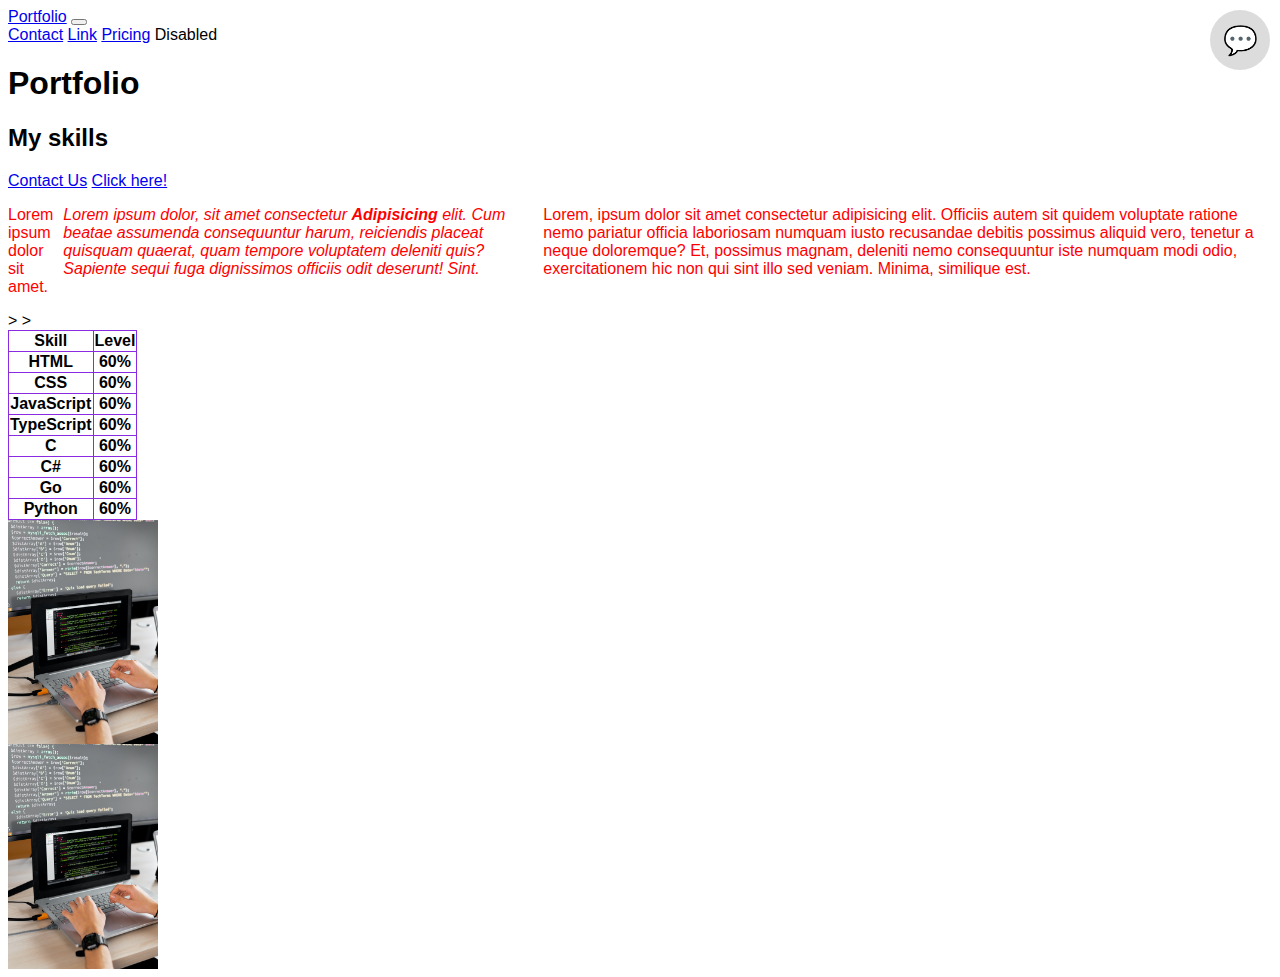
<file: index.html>
<!DOCTYPE html>
<html lang="en">
<head>
    <meta charset="UTF-8">
    <meta http-equiv="X-UA-Compatible" content="IE=edge">
    <meta name="viewport" content="width=device-width, initial-scale=1.0">
    <title>Portfolio</title>
   <link rel="stylesheet" href="style.css">
   <link href="https://cdn.jsdelivr.net/npm/bootstrap@5.2.2/dist/css/bootstrap.min.css" rel="stylesheet" integrity="sha384-Zenh87qX5JnK2Jl0vWa8Ck2rdkQ2Bzep5IDxbcnCeuOxjzrPF/et3URy9Bv1WTRi" crossorigin="anonymous">
</head>
<body>
   <div class="container">
    <header>
      
        <nav class="navbar navbar-expand-lg bg-light">
            <div class="container-fluid">
              <a class="navbar-brand" href="#">Portfolio</a>
              <button class="navbar-toggler" type="button" data-bs-toggle="collapse" data-bs-target="#navbarNavAltMarkup" aria-controls="navbarNavAltMarkup" aria-expanded="false" aria-label="Toggle navigation">
                <span class="navbar-toggler-icon"></span>
              </button>
              <div class="collapse navbar-collapse" id="navbarNavAltMarkup">
                <div class="navbar-nav">
                  <a class="nav-link active" aria-current="page" href="contact.html">Contact</a>
                  <a class="nav-link" href="https://algosup.com/">Link</a>
                  <a class="nav-link" href="#">Pricing</a>
                  <a class="nav-link disabled">Disabled</a>
                </div>
              </div>
            </div>
          </nav>
        <!--<h1 style="font-family:'Gill Sans', 'Gill Sans MT', Calibri, 'Trebuchet MS', sans-serif">Portfolio</h1>-->
        <h1>Portfolio</h1>
        <!--<style>
            * {
                font-family: Arial, Helvetica, sans-serif;
            }
            p{
                color: red;
            }
        </style> -->
        <h2>My skills</h2>
       
       </header>
       <nav >
        <a href="contact.html" class="btn btn-outline-primary" disabled >Contact Us</a>
        <a href="https://algosup.com/" class="btn btn-outline-primary" disabled >Click here!</a>
    </nav>
        
       
        <div class="chat">  
            <a href="#">💬</a>
        </div>
      
        <article class="row">
        <p class="col-sm-3">Lorem ipsum dolor sit amet.</p>    
        <p class="italic col-sm-3">Lorem ipsum dolor, sit amet consectetur <span> Adipisicing </span> elit. Cum beatae assumenda consequuntur harum, reiciendis placeat quisquam quaerat, quam tempore voluptatem deleniti quis? Sapiente sequi fuga dignissimos officiis odit deserunt! Sint.</p>
        <p class="col-sm-6">Lorem, ipsum dolor sit amet consectetur adipisicing elit. Officiis autem sit quidem voluptate ratione nemo pariatur officia laboriosam numquam iusto recusandae debitis possimus aliquid vero, tenetur a neque doloremque? Et, possimus magnam, deleniti nemo consequuntur iste numquam modi odio, exercitationem hic non qui sint illo sed veniam. Minima, similique est.</p>
    
        </article>
        
    
        <table class="skills-table">
            <tr>
                <th>Skill</th>>
                <th>Level</th>>
                
            </tr>
            <tr>
                <th>HTML</th>
                <th>60%</th>
            </tr>
            <tr>
                <th>CSS</th>
                <th>60%</th>
            </tr>
            <tr>
                <th>JavaScript</th>
                <th>60%</th>
            </tr>
            <tr>
                <th>TypeScript</th>
                <th>60%</th>
            </tr>
            <tr>
                <th>C</th>
                <th>60%</th>
            </tr>
            <tr>
                <th>C#</th>
                <th>60%</th>
            </tr>
            <tr>
                <th>Go</th>
                <th>60%</th>
            </tr>
            <tr>
                <th>Python</th>
                <th>60%</th>
            </tr>
            
        </table>
        <img src="coder.jpg" alt="code">
        <img src="coder.jpg" alt="code">
        
   </div>
 
</body>
</html>
</file>
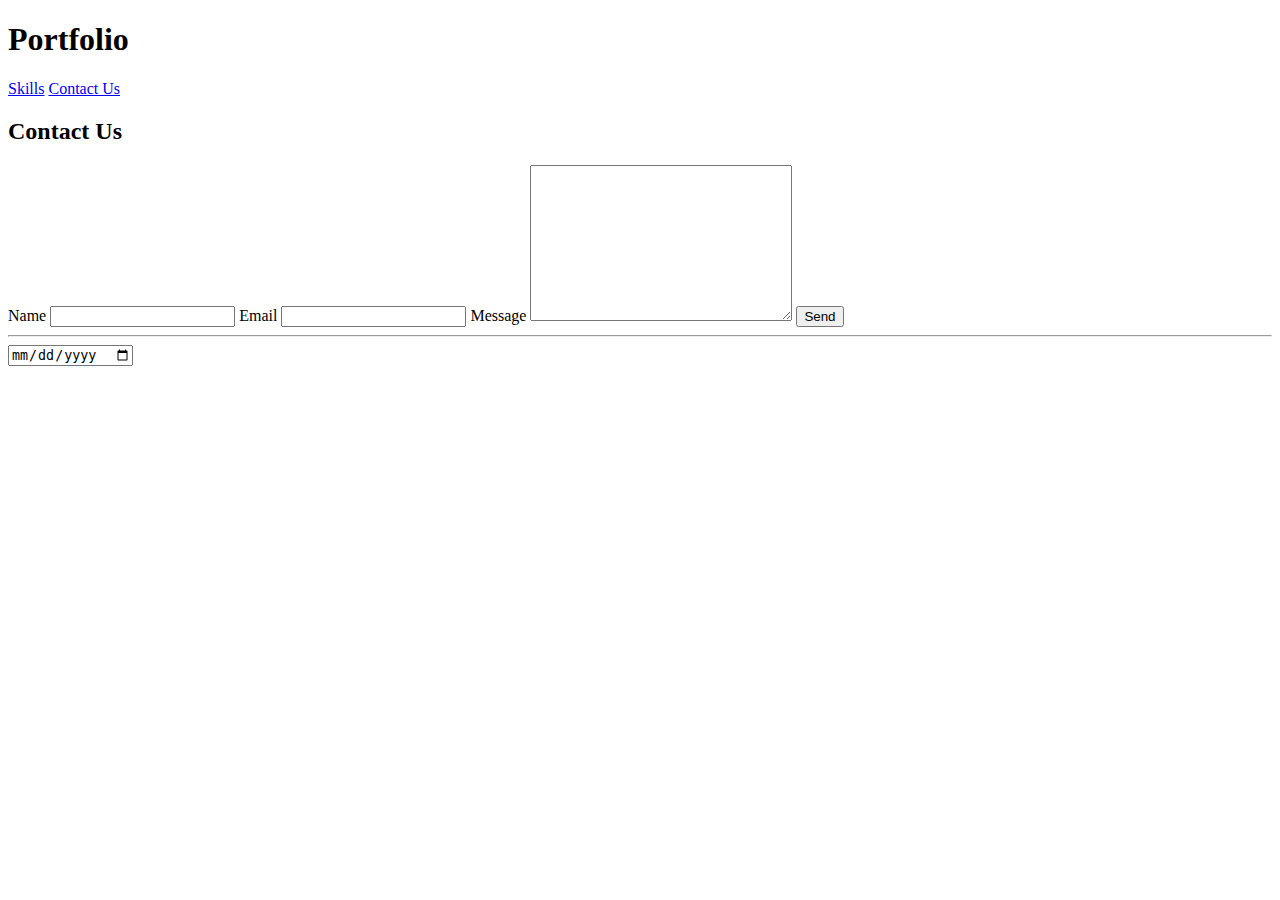
<file: contact.html>
<!DOCTYPE html>
<html lang="en">
<head>
    <meta charset="UTF-8">
    <meta http-equiv="X-UA-Compatible" content="IE=edge">
    <meta name="viewport" content="width=device-width, initial-scale=1.0">
    <title>Document</title>
</head>
<body>
    <h1>Portfolio</h1>
    <nav>
        <a href="index.html">Skills</a>
        <a href="contact.html">Contact Us</a>
    </nav>
    <h2>Contact Us</h2>
    <form method="get">
        <label for="name">Name</label>
        <input type="text" name="name" id="name">
        <label for="email">Email</label>
        <input type="text" name="email" id="email">
        <label for="message">Message</label>
       
        <textarea name="message" id="message"
        cols="30"
        rows="10"></textarea>
        <input type="submit" value="Send"> 
    </form>
    <hr>
    <input type="date" value="Test">
</body>
</html>
</file>
<file: style.css>
* {
    font-family: 'Segoe UI', Tahoma, Geneva, Verdana, sans-serif;
}

article {
    display: flex;
    
}

@media  (max-witdh: 580px) {
    article {
        flex-direction: column;
    }
}

p{
    color: red;
}

.italic {
 font-style: italic;
}
.italic span {
    font-weight: bold;
}
.skills-table, th {
    border: 1px solid blueviolet;
    border-collapse: collapse;
}
img{
    width: 150px;
    display:block;
    transition: transform .5s;
}
/*p{
    width: 100px;
}*/
.chat{
    position: fixed;
    top: 10px;
    right: 10px;
    display: flex;
    justify-content: center;
    align-items: center;
    background-color: gainsboro;
    border-radius: 50%;
    width: 60px;
    height: 60px;
}

.chat a {
    text-decoration: none;
    color: gray;
    font-size: 28px;
}
img:hover {
    transform: rotate(20deg);
}
</file>
